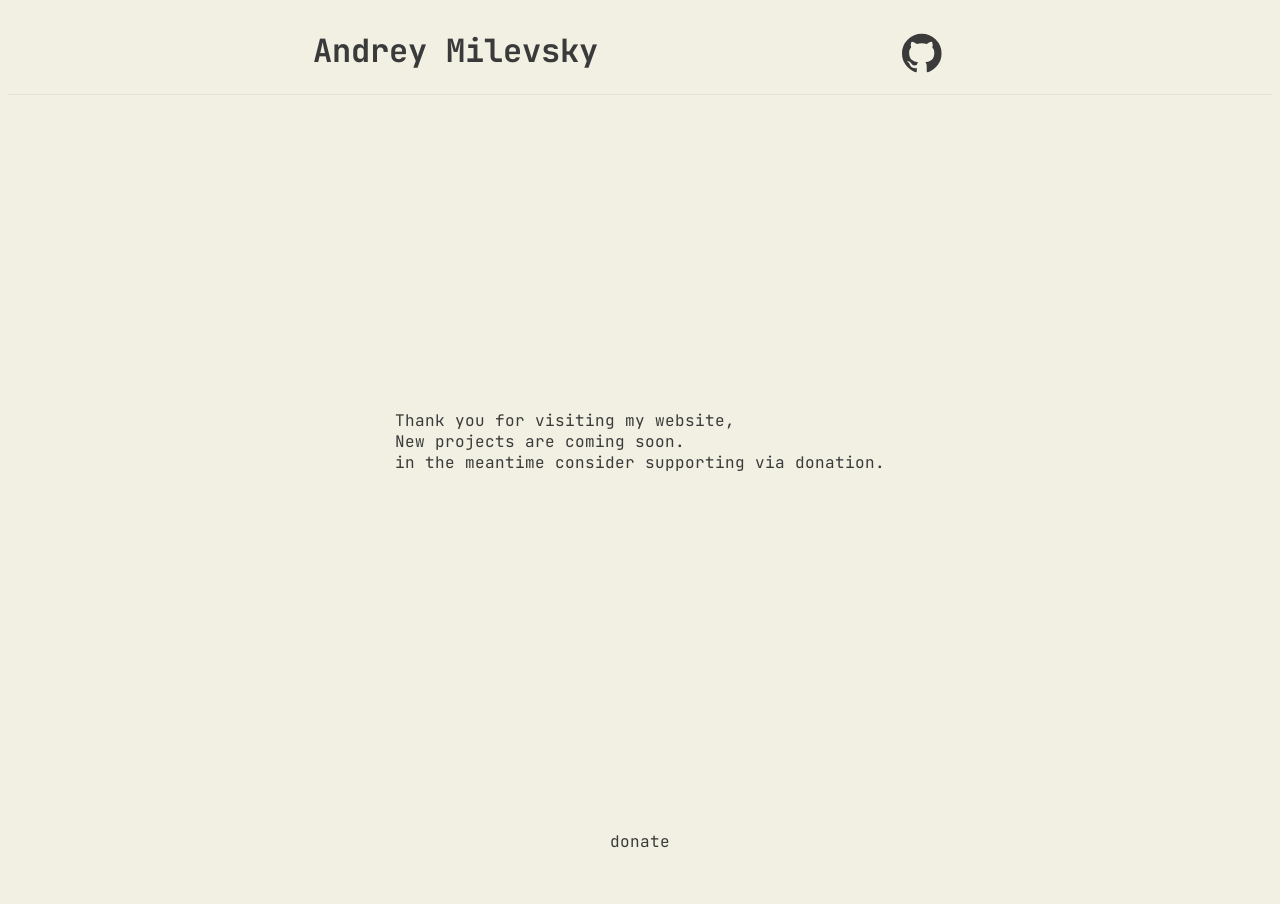
<file: index.html>
<!DOCTYPE html>
<html lang="en">
<head>
    <meta charset="UTF-8">
    <meta name="viewport" content="width=device-width, initial-scale=1.0">
    <title>AndreyMilevsky</title>
    <link rel="stylesheet" href="style.css">
</head>

<link 
    rel="preconnect"
    href="https://fonts.googleapis.com"
>
<link 
    href="https://fonts.googleapis.com/css2?family=JetBrains+Mono:wght@400;700&display=swap"
    rel="stylesheet"
>

<body>
    <header class="topbar">
    <h1 class="name">Andrey Milevsky</h1>

    <a href="https://github.com/AndreyMilevsky" target="_blank">
    <img class="githubicon" src="./images/github.svg">
    </a>

    </header>

    <div class="center-text">
        Thank you for visiting my website, 
        <br>New projects are coming soon. 
        <br>in the meantime consider supporting via donation. 
    </div>
    
    <div class="donation">
        <a class="donationtext" href="/pages/donate.html">donate</a>
    </div>
</body>
</html>
</file>
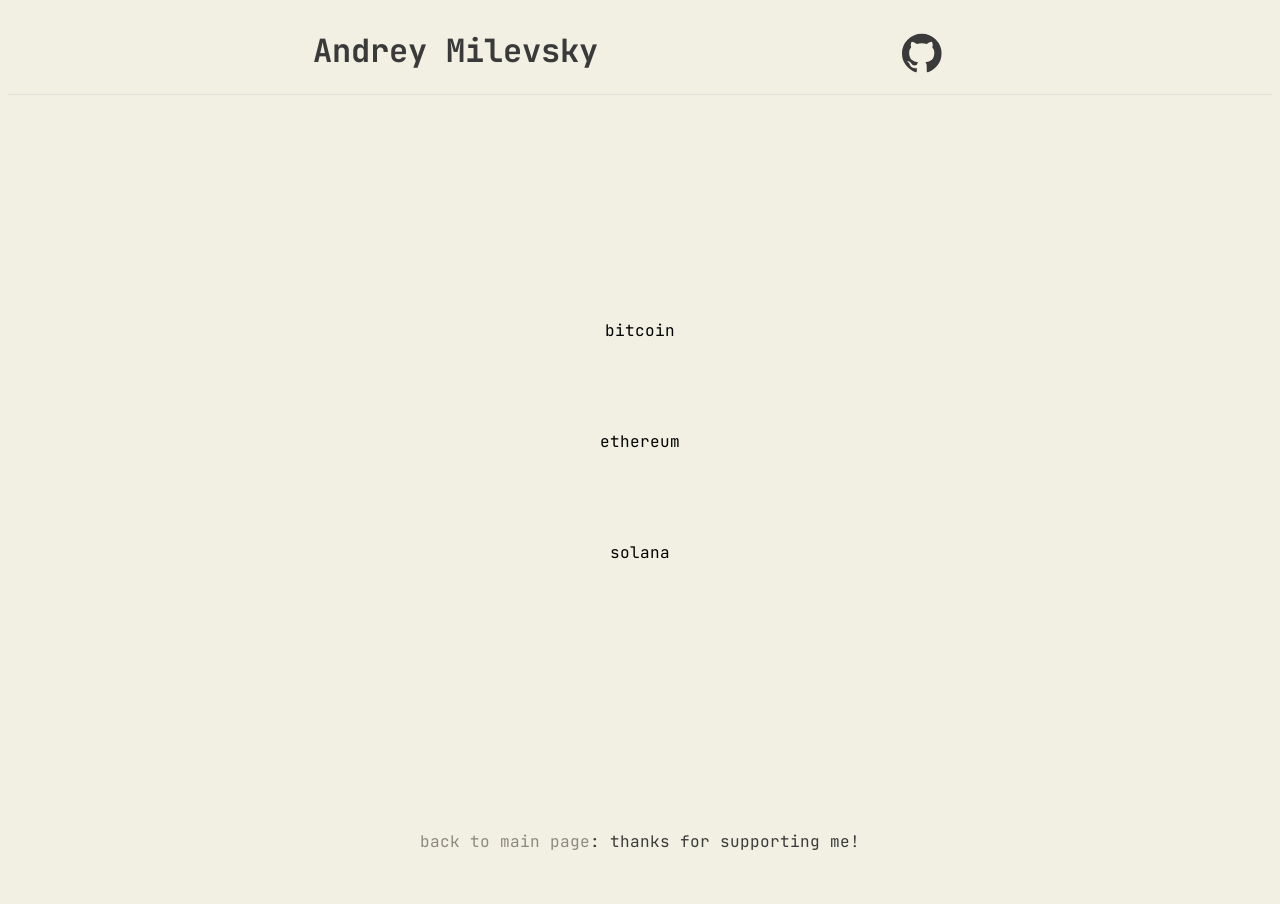
<file: pages/donate.html>
<!DOCTYPE html>
<html lang="en">
<head>
    <meta charset="UTF-8">
    <meta name="viewport" content="width=device-width, initial-scale=1.0">
    <title>Donation</title>
    <link rel="stylesheet" href="donatestyle.css">
    <script type="module" src="./script.js"></script>
</head>
<link
rel="preconnect"
href="https://fonts.googleapis.com"
>
<link
href="https://fonts.googleapis.com/css2?family=JetBrains+Mono:wght@400;700&display=swap"
rel="stylesheet"
>

<body>

    <header class="topbar">
    <h1 class="name">Andrey Milevsky</h1>
    <a href="https://github.com/AndreyMilevsky" target="_blank">
    <img class="githubicon" src="../images/github.svg">
    </a>
    </header>

    <div class="cryptotext">
        <div class="crypto" id="crypto1">bitcoin</div>
        <div class="crypto" id="crypto2">ethereum</div>
        <div class="crypto" id="crypto3">solana</div>
    </div>

    <div class="bottom-bar">
        <a class="bottom-bar-text" href="/index.html">back to main page</a>
        : 
        thanks for supporting me!
    </div>


</body>
</html>
</file>
<file: style.css>
body {
    font-family: 'JetBrains Mono', monospace;
    background-color:#f1f0e3;
}

.topbar{
    display: flex; 
    justify-content: space-evenly; 
    align-items: center;
    border-bottom: 1px solid #E0DFD8; 
    max-width: auto;
}

.center-text{
    display: flex;
    flex-direction: row;
    justify-content: center;
    align-items: center;
    height: 77vh;
    width: auto;
    color: #3A3A3A;
}

.donation{
    display: flex;
    flex-direction: row;
    justify-content: center;
    align-items: center;
    height: 12vh;
    width: auto;
}

.donationtext{
    color: #3A3A3A;
    text-decoration: none;
}

.name{
    color: #3A3A3A;
}

.githubicon{
    height: 40px;
    width: 40px;
    margin-right: 25px;
    margin-top: 10px 
}
</file>
<file: pages/donatestyle.css>
body{
    font-family: 'JetBrains Mono', monospace;
    background-color:#f1f0e3;
}

.topbar{
    display: flex; 
    justify-content: space-evenly; 
    align-items: center;
    color: #3A3A3A;
    border-bottom: 1px solid #E0DFD8; 
    max-width: auto;
}
.githubicon{
    height: 40px;
    width: 40px;
    margin-right: 25px;
    margin-top: 10px 
}

.crypto{
    cursor: pointer;
    transition: opacity 0.2s ease;
    width: auto;
    text-align: center;

}

.cryptotext{
    display: flex;
    flex-direction: column;
    justify-content: center;
    align-items: center;
    align-items: center;
    gap: 10vh;
    height: 77vh;
}

.bottom-bar{
    display: flex;
    justify-content: center;
    align-items: center;
    color: #3A3A3A;
    height: 12vh;
}

.bottom-bar-text{
    text-decoration:none; 
    color: #8e8980;
}
</file>
